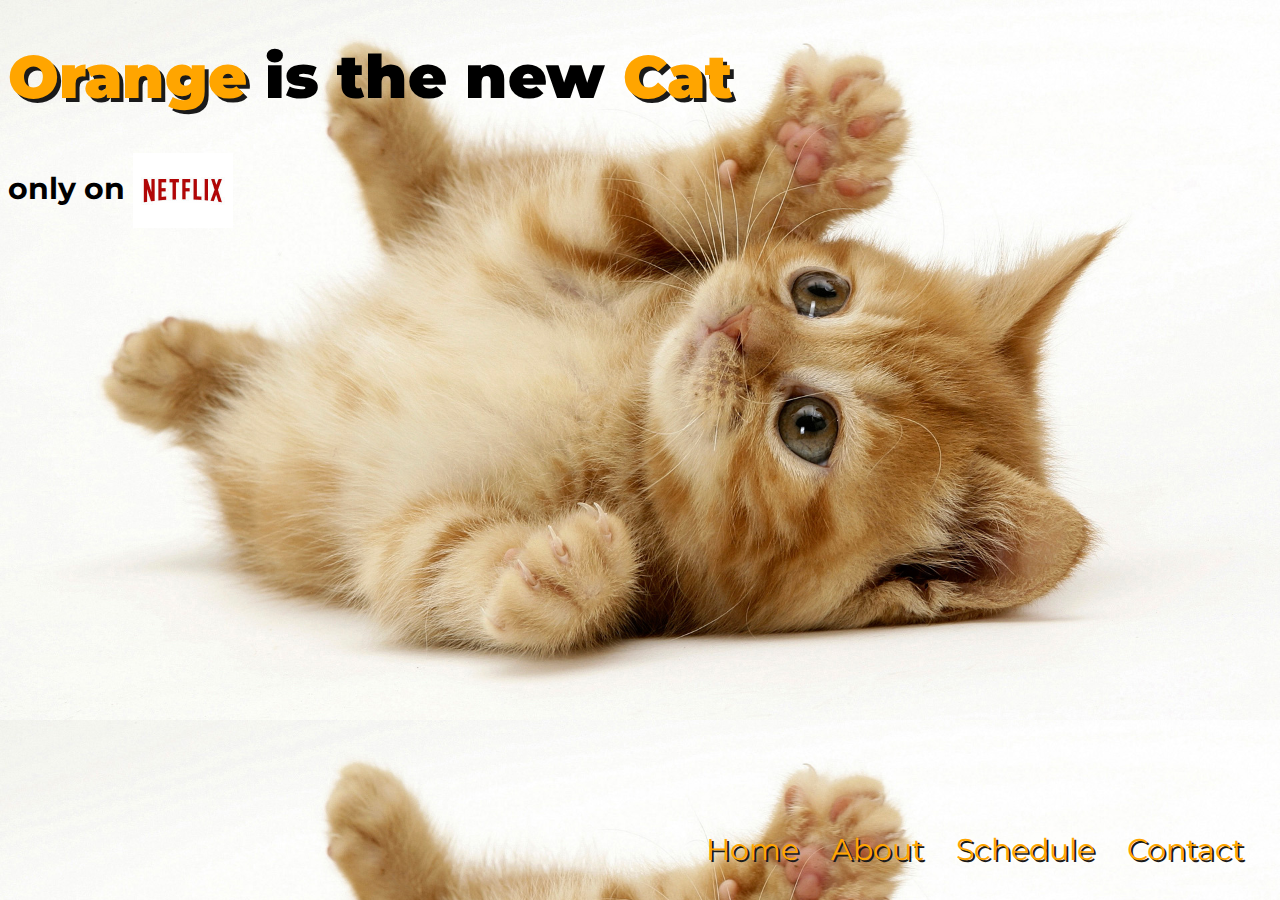
<file: ethan-tesch-assessment/index.html>
<!DOCTYPE html>        
<html>
  
  <head>
    <!--css and js here -->
    <link href="https://fonts.googleapis.com/css?family=Montserrat" rel="stylesheet">
    <link href="css/standard.css" rel="stylesheet" type= "text/css" />
    <head profile="http://www.w3.org/2005/10/profile">
    <link rel="icon" type="image/png" href="images/pawprint.png">
    <script src="https://code.jquery.com/jquery-3.1.0.min.js"></script>
    <script src="js/orange.js"></script>

  </head>
  <title>Who's the new cat?</title>
  <h1><span><b>Orange</span> is the new <span>Cat</b></span></h1>
  
  <body>
    
    <b>only on <img style="vertical-align:middle" src="images/netflix.jpg" /></b>
    
  </body>
  
  <section>
    
    <div style="text-align:right", "list-style-type:none", class="bottomright"> 
      <ul style="list-style-type:none">
      	<li><a>Contact</a></li>
      	<li><div class="schedule">Schedule</div></li>
      	<li><a>About</a></li> 
      	<li><a>Home</a></li>
      </ul>
      </div>
    
    <div id="popup">
      
      <!--
        <div class="modal fade" id="myModal" role="dialog">
        <div class="modal-dialog">
        
        <div class="modal-content">
        <div class="modal-header"><button class="close" data-dismiss="modal" type="button">&times;</button>
        
        <h4 class="modal-title">Modal Header</h4>
        </div>
        
        <div class="modal-body">
        <p>This is text</p>
        <div class="row">
        	<div class="col-lg-4">
        		<img id="modal-pic" src="https://static.pexels.com/photos/51168/pexels-photo-51168-medium.jpeg" />
        	</div>
        	<div class="col-lg-8">
        		<p>Lorem ipsum dolor sit amet, consectetur adipiscing elit,
        		sed do eiusmod tempor incididunt ut labore et dolore magna 
        		aliqua. Ut enim ad minim veniam, quis nostrud exercitation 
        		ullamco laboris nisi ut aliquip ex ea commodo consequat. 
        		Duis aute irure dolor in reprehenderit in voluptate velit 
        		esse cillum dolore eu fugiat nulla pariatur. Excepteur sint 
        		occaecat cupidatat non proident, sunt in culpa qui officia 
        		deserunt mollit anim id est laborum.</p>
        	</div>
        </div>
        
        <div class="modal-footer"><button class="btn btn-default" data-dismiss="modal" type="button">Close</button></div>
        </div>
        </div>
        </div>
        </div>
        </div>
        </div>
        </body>
      -->
      
    </div>

  </section>

</html>
</file>
<file: ethan-tesch-assessment/css/standard.css>
/* css file */
body {     
  background: url('../images/playful-kitten-6683.jpg');
  background-size: cover;  
  font-family: 'Montserrat', sans-serif;
  font-size: 30px;
}  

span {
  font-family: 'Montserrat', sans-serif;
  color: orange;
  text-shadow:4px 4px #1a1a1a;
}

img {
  align: middle;
  width: 100px;
  height: 75%;
}

li {
  float: right;
}

li a {
    display: block;
    color: orange;
    text-align: center;
    padding: 16px;
    text-decoration: none;
    text-shadow:2px 2px #1a1a1a;
}

.bottomright {
    position: absolute;
    bottom: 16px;
    right: 20px;
    font-size: 30px;
}

.button {
display: none;
position: absolute;
top: 50%;
left:50%;
transform: translate(-50%, -50%);
}

.schedule {
    display: block;
    color: orange;
    text-align: center;
    padding: 16px;
    text-decoration: none;
    text-shadow:2px 2px #1a1a1a;
}

.popup {
  display: none;
}
</file>
